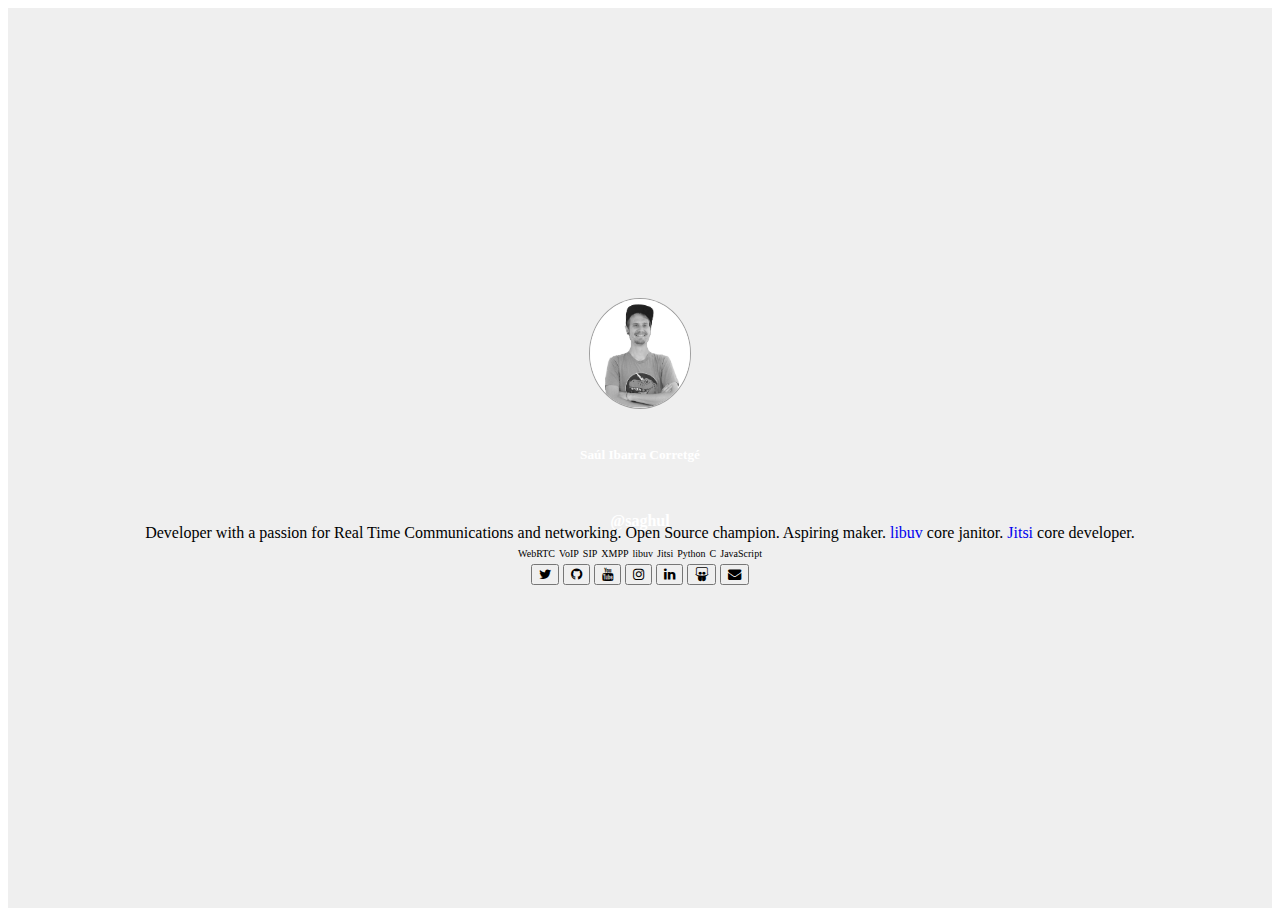
<file: index.html>
<!DOCTYPE html>
<html>
    <head>
        <title>Saúl Ibarra Corretgé</title>

        <meta charset="utf-8" />
        <meta name="viewport" content="width=device-width, initial-scale=1.0">
        <meta name="description" content="saghul's personal landing page">

        <link rel="stylesheet" href="http://fonts.googleapis.com/css?family=Roboto:300,400,500,700" type="text/css">
	<!--<link rel="stylesheet" href="https://fonts.googleapis.com/icon?family=Material+Icons">-->
        <link rel="stylesheet" href="https://maxcdn.bootstrapcdn.com/font-awesome/4.7.0/css/font-awesome.min.css">
	<link rel="stylesheet" href="https://code.getmdl.io/1.3.0/material.indigo-blue.min.css">
	<link rel="stylesheet" href="/assets/css/style.css">
	<!--<script defer src="https://code.getmdl.io/1.3.0/material.min.js"></script>-->
    </head>
    <body>
        <div class="container">
            <div class="mdl-card mdl-shadow--4dp">
                <div class="mdl-card__media">
                    <div class="heading">
                        <img src="/assets/img/saghul-avatar.png">
                        <div class="title">
                            <h5 class="mdl-card__title-text">Saúl Ibarra Corretgé</h5>
                        </div>
                        <div>
                            <h5 class="mdl-card__title-text subtitle">@saghul</h5>
                        </div>
                    </div>
                </div>
                <div class="mdl-card__supporting-text">
                    <div class="text-justified">
                        Developer with a passion for Real Time Communications and networking.
                        Open Source champion. Aspiring maker.
                        <a href="https://libuv.org">libuv</a> core janitor.
                        <a href="https://jitsi.org">Jitsi</a> core developer.
                    </div>
                </div>
                <div class="mdl-card__supporting-text text-centered no-padding-top">
                    <span class="mdl-chip">
                        <span class="mdl-chip__text">WebRTC</span>
                    </span>
                    <span class="mdl-chip">
                        <span class="mdl-chip__text">VoIP</span>
                    </span>
                    <span class="mdl-chip">
                        <span class="mdl-chip__text">SIP</span>
                    </span>
                    <span class="mdl-chip">
                        <span class="mdl-chip__text">XMPP</span>
                    </span>
                    <span class="mdl-chip">
                        <span class="mdl-chip__text">libuv</span>
                    </span>
                    <span class="mdl-chip">
                        <span class="mdl-chip__text">Jitsi</span>
                    </span>
                    <span class="mdl-chip">
                        <span class="mdl-chip__text">Python</span>
                    </span>
                    <span class="mdl-chip">
                        <span class="mdl-chip__text">C</span>
                    </span>
                    <span class="mdl-chip">
                        <span class="mdl-chip__text">JavaScript</span>
                    </span>
                </div>
                <div class="mdl-card__actions mdl-card--border text-centered">
                    <a href="https://twitter.com/saghul">
                        <button class="mdl-button mdl-js-button mdl-button--icon mdl-button--colored">
                            <i class="fa fa-twitter"></i>
                        </button>
                    </a>
                    <a href="https://github.com/saghul">
                        <button class="mdl-button mdl-js-button mdl-button--icon mdl-button--colored">
                            <i class="fa fa-github"></i>
                        </button>
                    </a>
                    <a href="https://www.youtube.com/user/saghul/videos">
                        <button class="mdl-button mdl-js-button mdl-button--icon mdl-button--colored">
                            <i class="fa fa-youtube"></i>
                        </button>
                    </a>
                    <a href="https://www.instagram.com/saghul/">
                        <button class="mdl-button mdl-js-button mdl-button--icon mdl-button--colored">
                            <i class="fa fa-instagram"></i>
                        </button>
                    </a>
                    <a href="https://www.linkedin.com/in/saghul">
                        <button class="mdl-button mdl-js-button mdl-button--icon mdl-button--colored">
                            <i class="fa fa-linkedin"></i>
                        </button>
                    </a>
                    <a href="https://www.slideshare.net/saghul">
                        <button class="mdl-button mdl-js-button mdl-button--icon mdl-button--colored">
                            <i class="fa fa-slideshare"></i>
                        </button>
                    </a>
                    <a href="mailto:saghul@gmail.com">
                        <button class="mdl-button mdl-js-button mdl-button--icon mdl-button--colored">
                            <i class="fa fa-envelope"></i>
                        </button>
                    </a>
                </div>
            </div>
        </div>
    </body>
</html>
</file>
<file: assets/css/style.css>
html, body {
    height: 100%;
}

a {
    text-decoration: none !important;
}

.container {
    display: flex;
    height: 100%;
    align-items: center;
    justify-content: center;
    background: #efefef;
}

.heading {
    display: flex;
    flex-direction: column;
    height: 12em;
    align-items: center;
    justify-content: center;
    color: white;
}

.heading .title {
    padding-top: 1em;
}

.subtitle {
    font-size: 16px;
}

.heading img {
    width: 100px;
    border: 1px solid #9e9e9e;
    border-radius: 50%;
}

.text-justified {
    text-align: justify;
}

.text-centered {
    text-align: center;
}

.no-padding-top {
    padding-top: 0;
}

/* Overrides */

.mdl-chip {
    height: 20px;
    line-height: 20px;
}

.mdl-chip__text {
    font-size: 10px;
}
</file>
